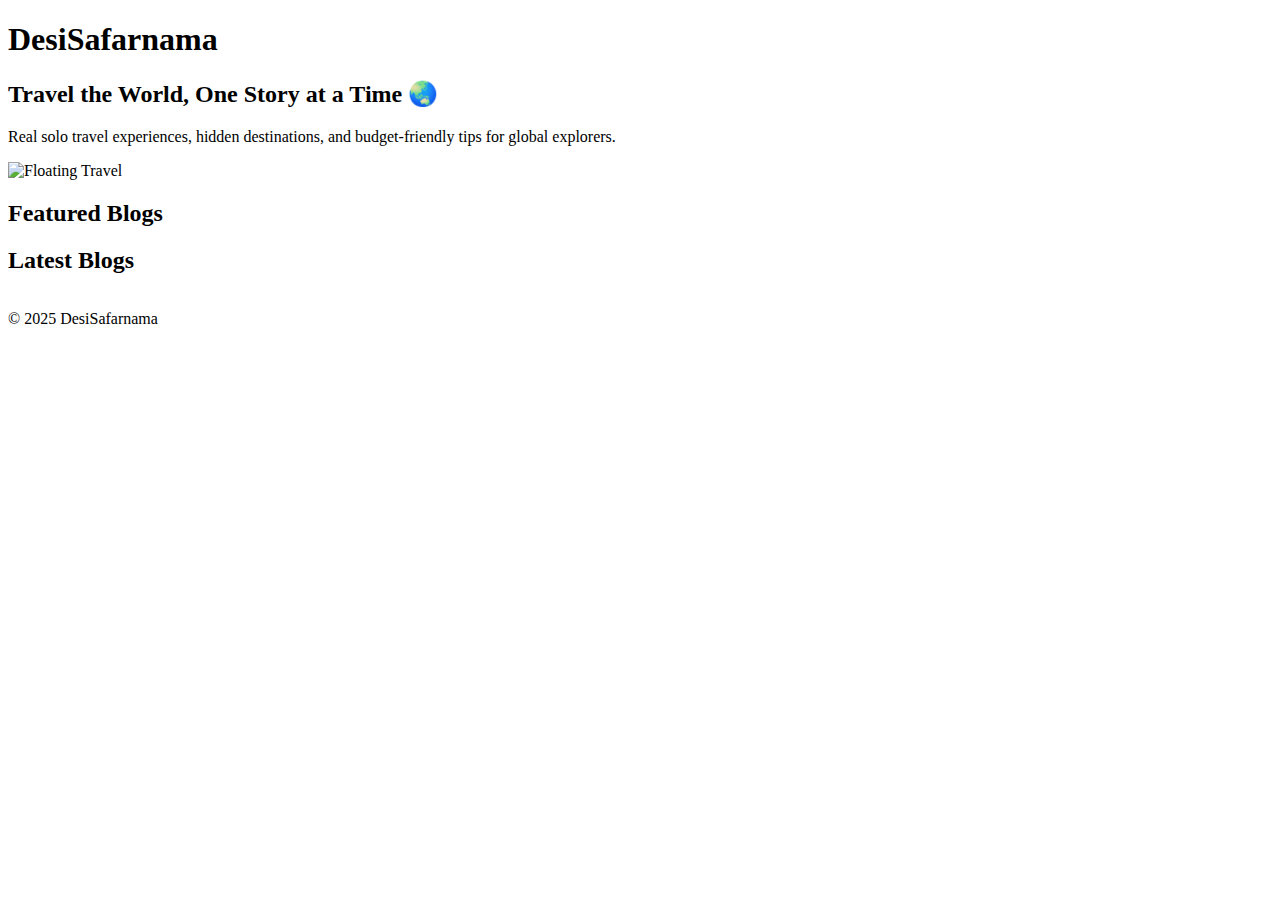
<file: index.html>
<!DOCTYPE html>
<html lang="en">
<head>
<meta charset="UTF-8">
<meta name="viewport" content="width=device-width, initial-scale=1.0">
<title>DesiSafarnama – Solo Travel Stories & Adventures</title>
<base href="https://max-0001.github.io/DesiSafarnama/">
<link href="https://fonts.googleapis.com/css2?family=Poppins:wght@400;600&display=swap" rel="stylesheet">
<link rel="stylesheet" href="styles.css">
</head>
<body>

<header class="site-header">
  <div class="container header-inner">
    <h1 class="brand">DesiSafarnama</h1>
  </div>
</header>

<!-- Hero Banner -->
<section class="hero-banner">
  <div class="hero-content">
    <h2>Travel the World, One Story at a Time 🌏</h2>
    <p>Real solo travel experiences, hidden destinations, and budget-friendly tips for global explorers.</p>
  </div>
</section>

<!-- Floating Image -->
<img id="floating-img" class="floating-image" alt="Floating Travel">

<!-- Featured Blog Slider -->
<section class="featured-section">
  <div class="container">
    <h2>Featured Blogs</h2>
    <div id="featured-slider" class="slider"></div>
  </div>
</section>

<!-- Blog Grid -->
<section class="blog-grid-section">
  <div class="container">
    <h2>Latest Blogs</h2>
    <div id="blog-list" class="blog-grid"></div>
  </div>
</section>

<footer class="site-footer">
  <div class="container">
    <p>© 2025 DesiSafarnama</p>
    <div id="social-icons" class="social-icons"></div>
  </div>
</footer>

<script src="script.js"></script>
<script>
  loadBlogs();
  loadFeaturedSlider();
  loadFloatingImage();
  loadSocialIcons();
</script>

</body>
</html>
</file>
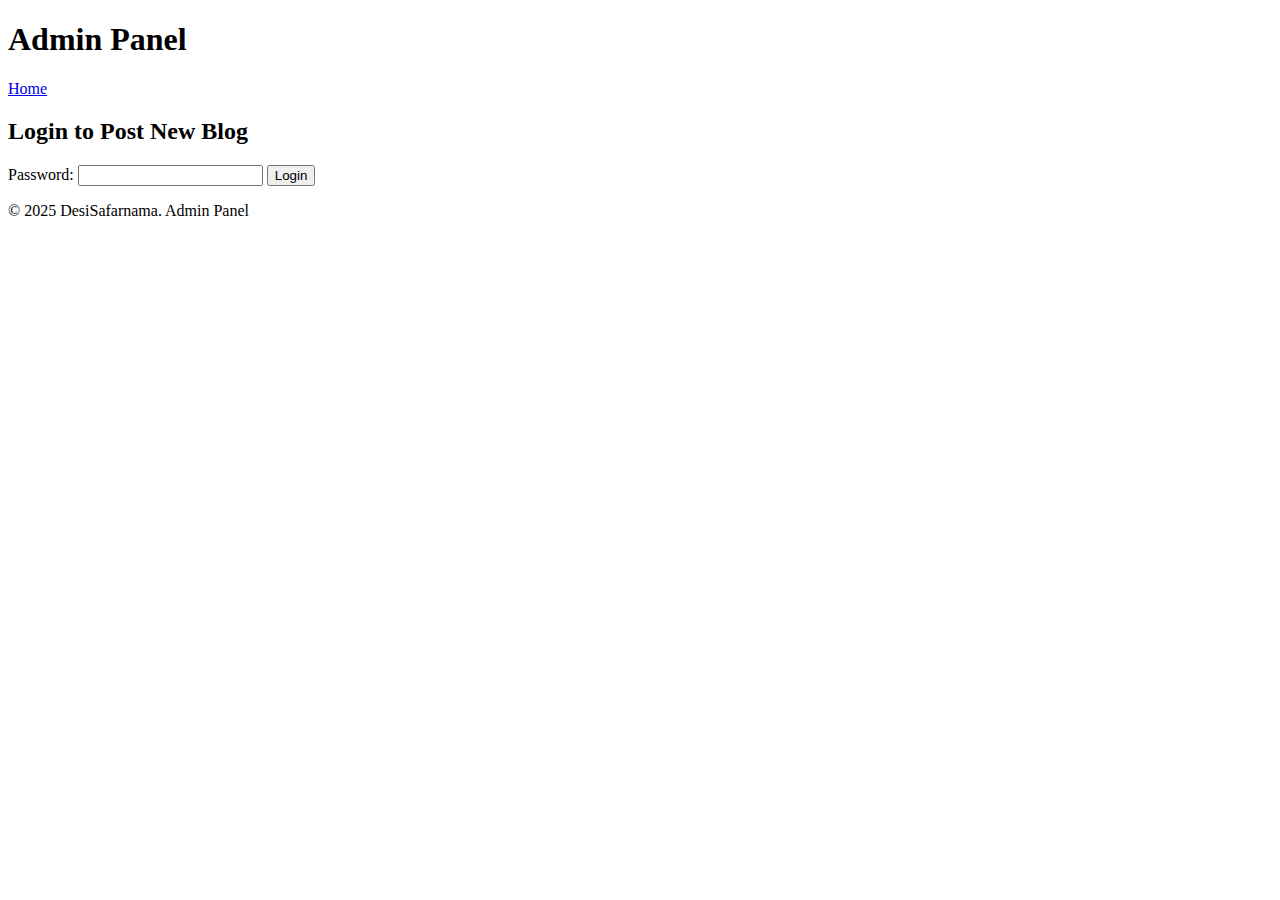
<file: admin.html>
<!DOCTYPE html>
<html lang="en">
<head>
<meta charset="UTF-8">
<meta name="viewport" content="width=device-width, initial-scale=1.0">
<title>Admin Panel - DesiSafarnama</title>
<base href="https://max-0001.github.io/DesiSafarnama/">
<link rel="stylesheet" href="styles.css">
</head>
<body>
<header class="site-header">
  <div class="container header-inner">
    <h1 class="brand">Admin Panel</h1>
    <nav>
      <a href="index.html">Home</a>
    </nav>
  </div>
</header>

<main class="container">
  <section id="login-section">
    <h2>Login to Post New Blog</h2>
    <form id="login-form">
      <label for="admin-password">Password:</label>
      <input type="password" id="admin-password" required>
      <button type="submit">Login</button>
      <p id="login-msg" class="error-msg"></p>
    </form>
  </section>

  <section id="post-section" hidden>
    <h2>Post New Blog</h2>
    <form id="post-form">
      <label for="blog-title">Title:</label>
      <input type="text" id="blog-title" required>

      <label for="main-image">Main Image:</label>
      <input type="file" id="main-image" accept="image/*" required>

      <label for="other-images">Other Images (optional, multiple):</label>
      <input type="file" id="other-images" accept="image/*" multiple>

      <label for="blog-content">Content:</label>
      <textarea id="blog-content" rows="8" required></textarea>

      <button type="submit">Publish Blog</button>
      <p id="post-msg" class="success-msg"></p>
    </form>
  </section>
</main>

<footer class="site-footer">
  <div class="container">
    <p>© 2025 DesiSafarnama. Admin Panel</p>
  </div>
</footer>

<script src="script.js"></script>
</file>
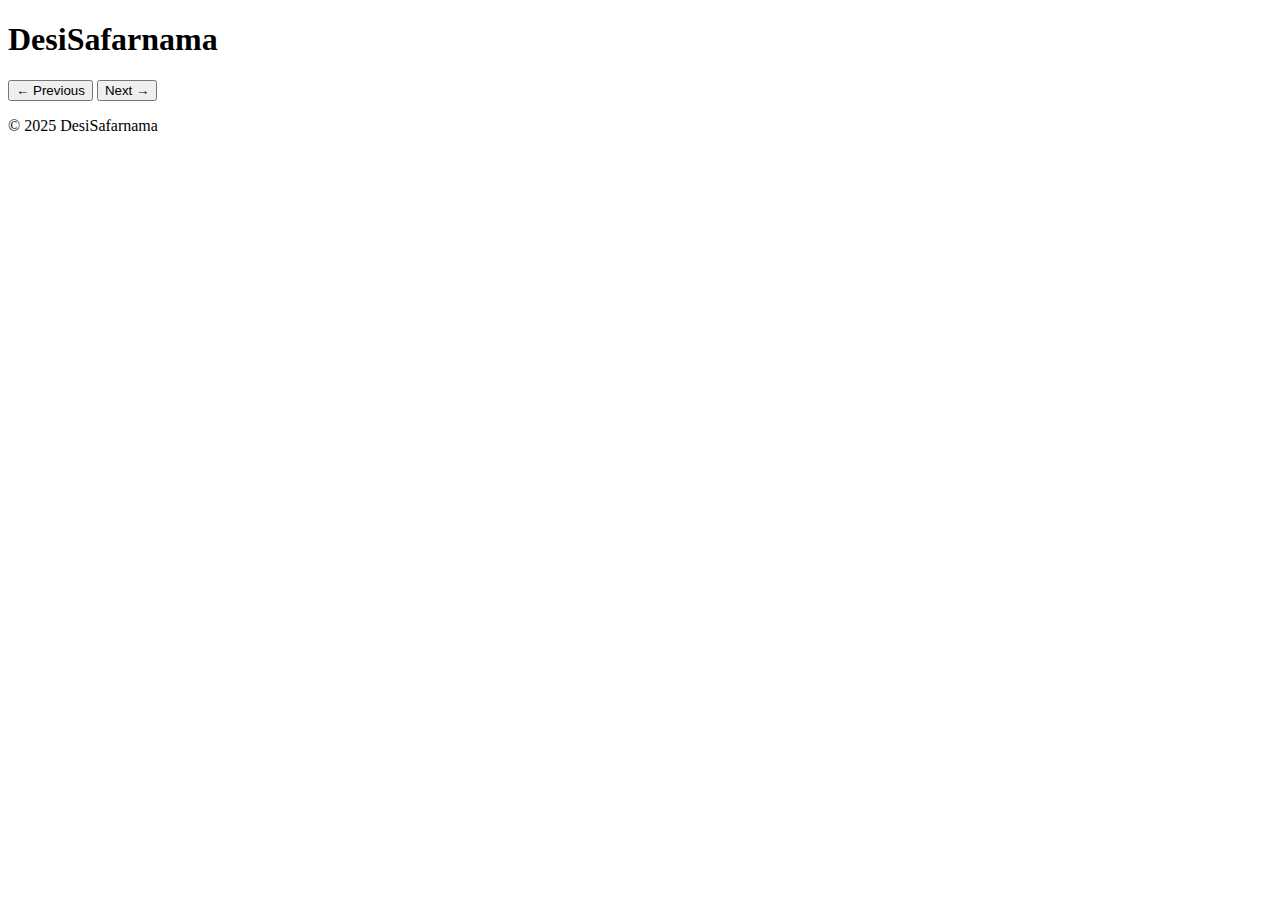
<file: blog.html>
<!DOCTYPE html>
<html lang="en">
<head>
<meta charset="UTF-8">
<meta name="viewport" content="width=device-width, initial-scale=1.0">
<title id="blog-title-meta">DesiSafarnama Blog</title>
<base href="https://max-0001.github.io/DesiSafarnama/">
<link href="https://fonts.googleapis.com/css2?family=Poppins:wght@400;600&display=swap" rel="stylesheet">
<link rel="stylesheet" href="styles.css">
</head>
<body>

<header class="site-header">
  <div class="container header-inner">
    <h1 class="brand">DesiSafarnama</h1>
  </div>
</header>

<main class="container">
  <article id="blog-post" class="minimal-blog"></article>

  <div class="blog-nav">
    <button id="prev-btn">← Previous</button>
    <button id="next-btn">Next →</button>
  </div>
</main>

<footer class="site-footer">
  <div class="container">
    <p>© 2025 DesiSafarnama</p>
  </div>
</footer>

<script src="script.js"></script>
<script>
  loadSingleBlog();
  setupBlogNavigation();
</script>
</body>
</html>
</file>
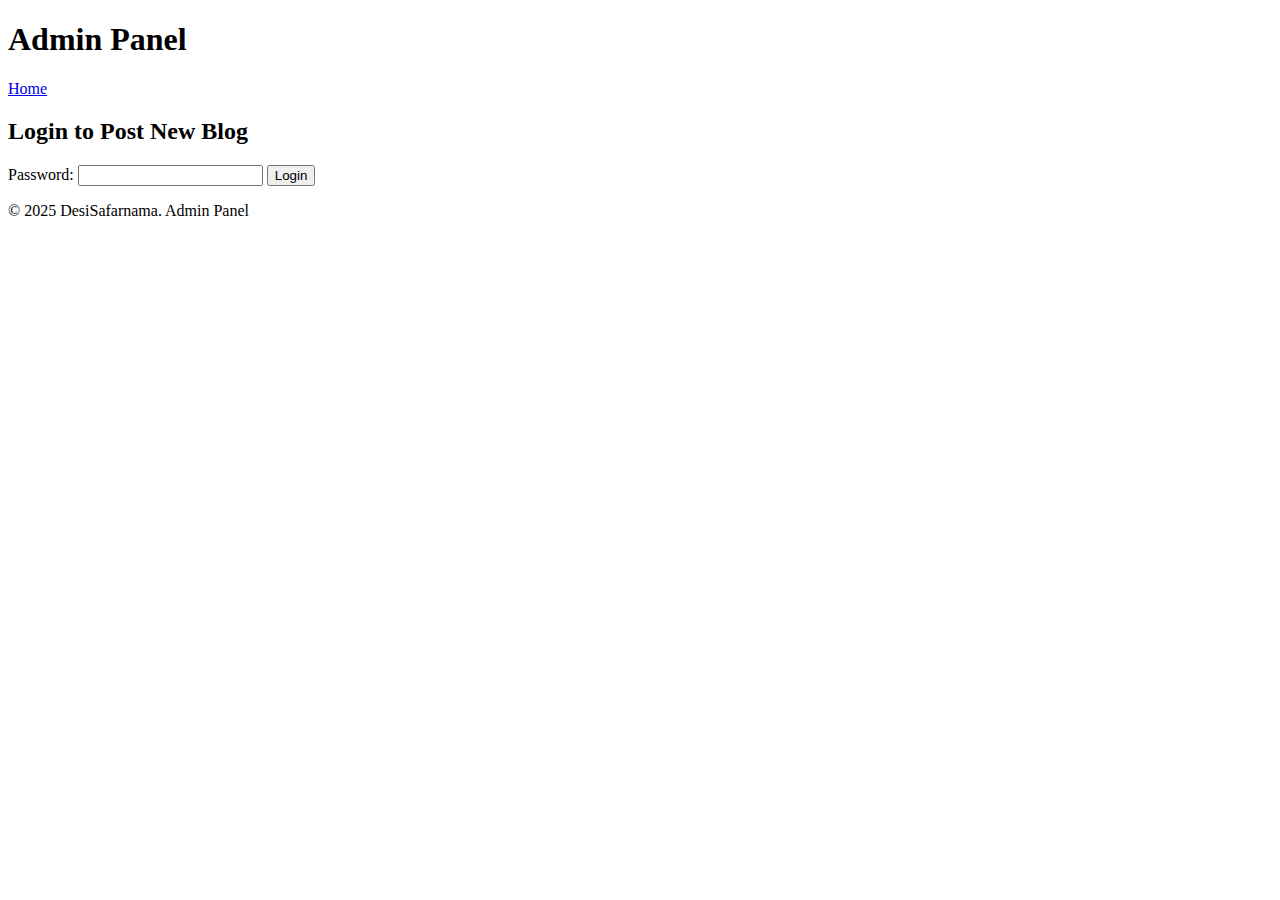
<file: indexadmin.html>
<!DOCTYPE html>
<html lang="en">
<head>
<meta charset="UTF-8">
<meta name="viewport" content="width=device-width, initial-scale=1.0">
<title>Admin Panel - DesiSafarnama</title>
<link rel="stylesheet" href="styles.css">
</head>
<body>
<header>
  <div class="container">
    <h1>Admin Panel</h1>
    <nav>
      <a href="index.html">Home</a>
    </nav>
  </div>
</header>

<main class="container">
  <section id="login-section">
    <h2>Login to Post New Blog</h2>
    <form id="login-form">
      <label for="admin-password">Password:</label>
      <input type="password" id="admin-password" required>
      <button type="submit">Login</button>
      <p id="login-msg" class="error-msg"></p>
    </form>
  </section>

  <section id="post-section" hidden>
    <h2>Post New Blog</h2>
    <form id="post-form">
      <label for="blog-title">Title:</label>
      <input type="text" id="blog-title" required>
      <label for="blog-content">Content:</label>
      <textarea id="blog-content" rows="8" required></textarea>
      <button type="submit">Publish Blog</button>
      <p id="post-msg" class="success-msg"></p>
    </form>
  </section>
</main>

<footer>
  <div class="container">
    <p>© 2025 DesiSafarnama. Admin Panel</p>
  </div>
</footer>

<script src="script.js"></script>
</body>
</html>
</file>
<file: styles.css>
/* Hero & Site Header remain same as before */

/* Featured Blog */
.blog-item.featured{
  grid-column: span 2;
  background: linear-gradient(135deg,#FF8A65,#FF7043);
  color: #fff;
  padding:20px;
  border-radius:12px;
}
.blog-item.featured h3 a{color:#fff;}
.blog-item.featured p{color:#ffe;}
.blog-item.featured img{border-radius:12px;height:250px;object-fit:cover;}

/* Regular Blog Cards */
.blog-grid{display:grid;grid-template-columns:repeat(auto-fit,minmax(280px,1fr));gap:20px;}
.blog-item{background:#fff;padding:15px;border-radius:10px;box-shadow:0 5px 15px rgba(0,0,0,0.1);transition:0.3s;}
.blog-item:hover{transform:translateY(-5px);}
.blog-item img{width:100%;height:180px;object-fit:cover;border-radius:10px;margin-bottom:10px;}
.blog-item h3{color:#FF5722;margin-bottom:10px;}
.blog-item p{color:#555;}
</file>
